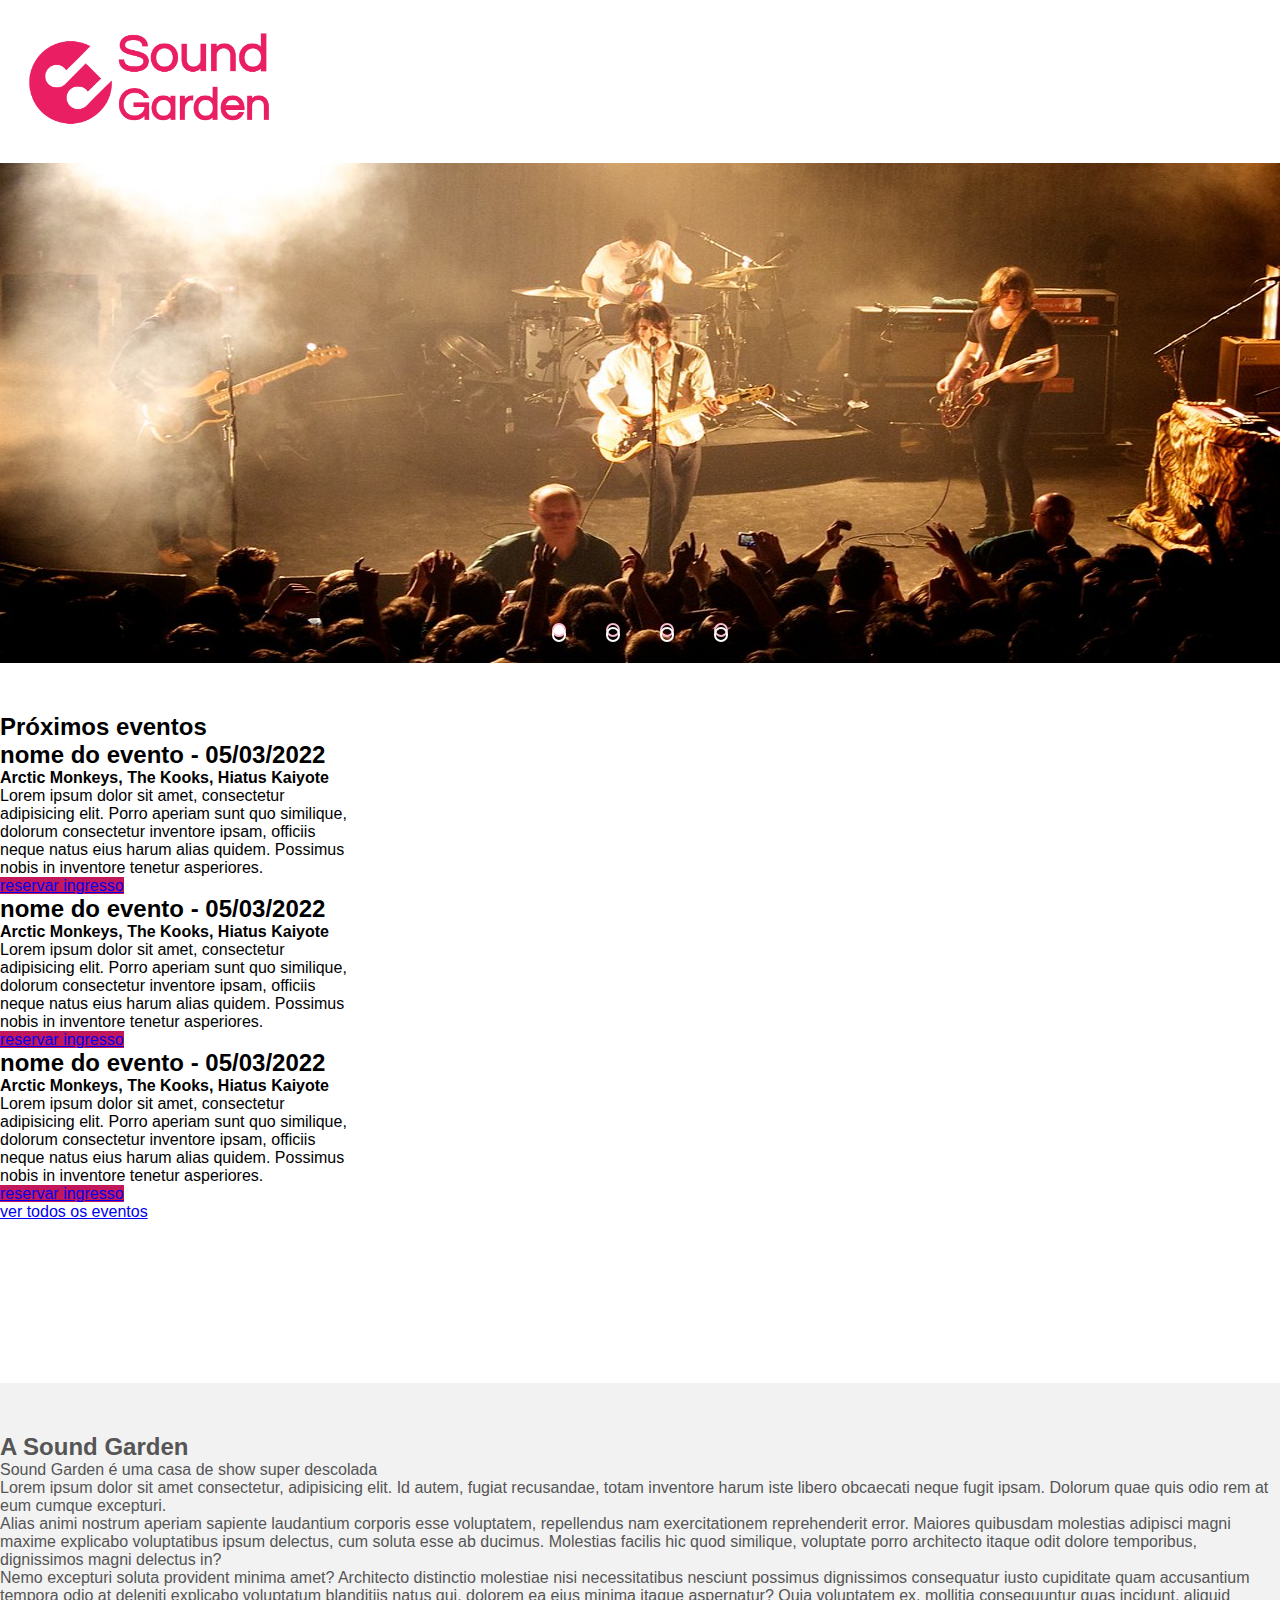
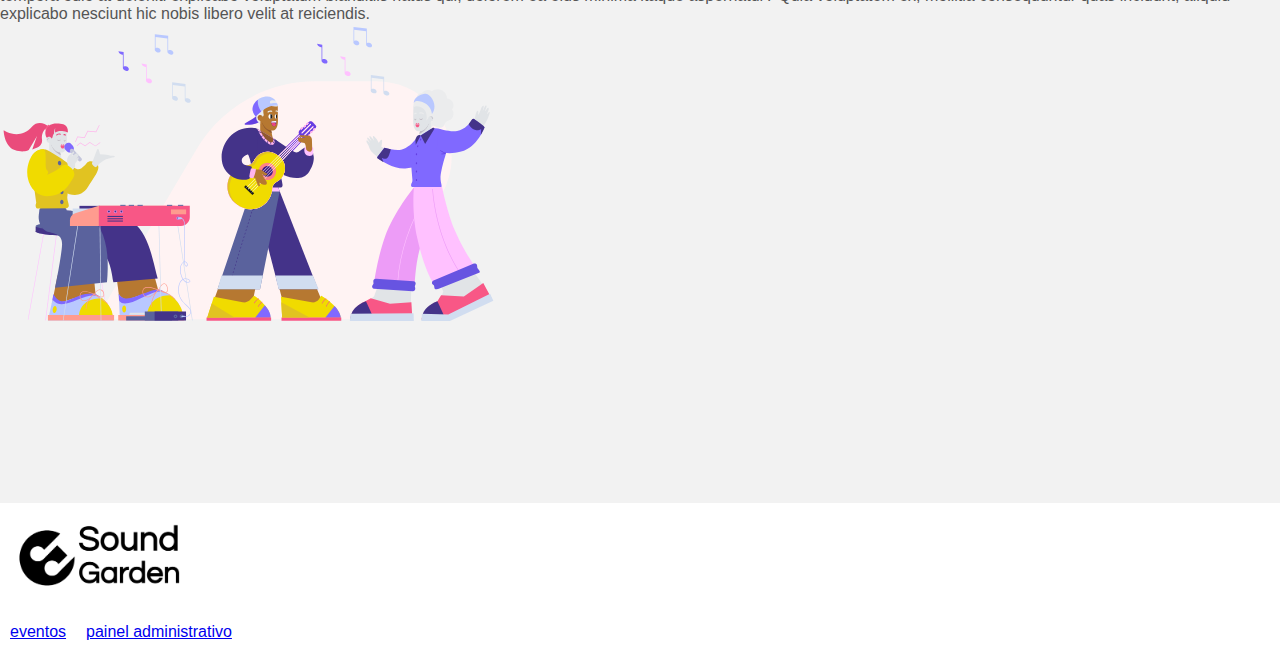
<file: index.html>
<!DOCTYPE html>
<html lang="en">

<head>
    <meta charset="UTF-8">
    <meta http-equiv="X-UA-Compatible" content="IE=edge">
    <meta name="viewport" content="width=device-width, initial-scale=1.0">
    <title>Sound Garden</title>
    <link href="https://cdn.jsdelivr.net/npm/bootstrap@5.0.2/dist/css/bootstrap.min.css" rel="stylesheet"
        integrity="sha384-EVSTQN3/azprG1Anm3QDgpJLIm9Nao0Yz1ztcQTwFspd3yD65VohhpuuCOmLASjC" crossorigin="anonymous">
    <link rel="stylesheet" href="css/style.css">
    <link rel="stylesheet" href="./carrossel/carrosel.css">
    <link rel="stylesheet" href="./modal/styles.css">
</head>

<body>
    <header class=" d-flex justify-content-center align-items-center">
        <img src="img/Sound-logo (1).png" width="300" alt="">
    </header>
    <main>

       <!--  carrossel -->

        <div class="slider">
            <div class="slides">
                <!-- Radio buttons -->
                <input type="radio" name="radio-btn" id="radio1">
                <input type="radio" name="radio-btn" id="radio2">
                <input type="radio" name="radio-btn" id="radio3">
                <input type="radio" name="radio-btn" id="radio4">

                <!-- Slide Images -->
                <div class="slide first">
                    <img src="./img/teste4.png" alt="">
                </div>

                <div class="slide">
                    <img src="./img/teste3.png" alt="">
                </div>

                <div class="slide">
                    <img src="./img/teste.png" alt="">
                </div>

                <div class="slide">
                    <img src="./img/teste2.png" alt="">
                </div>

                <!-- Naigation auto -->
                <div class="navigation">
                    <div class="auto-btn1"></div>
                    <div class="auto-btn2"></div>
                    <div class="auto-btn3"></div>
                    <div class="auto-btn4"></div>
                </div>

            </div>

            <div class="manual-navigation">
                <label for="radio1" class="manual-btn"></label>
                <label for="radio2" class="manual-btn"></label>
                <label for="radio3" class="manual-btn"></label>
                <label for="radio4" class="manual-btn"><label>
            </div>
        </div>

        <!--Fim do carrossel -->

        <section class="full">
            <div class="container text-center">
                <h2>Próximos eventos</h2>
            </div>
            <div class="container d-flex justify-content-center align-items-center">
                <article class="evento card p-5 m-3">

                    <h2>nome do evento - 05/03/2022</h2>
                    <h4>Arctic Monkeys, The Kooks, Hiatus Kaiyote</h4>
                    <p>Lorem ipsum dolor sit amet, consectetur adipisicing elit. Porro aperiam sunt quo similique,
                        dolorum consectetur inventore ipsam, officiis neque natus eius harum alias quidem. Possimus
                        nobis in inventore tenetur asperiores.</p>
                    <a href="#" id="open-modal" class="btn btn-primary">reservar ingresso</a>

                </article>
                <article class="evento card p-5 m-3">

                    <h2>nome do evento - 05/03/2022</h2>
                    <h4>Arctic Monkeys, The Kooks, Hiatus Kaiyote</h4>
                    <p>Lorem ipsum dolor sit amet, consectetur adipisicing elit. Porro aperiam sunt quo similique,
                        dolorum consectetur inventore ipsam, officiis neque natus eius harum alias quidem. Possimus
                        nobis in inventore tenetur asperiores.</p>
                    <a href="#" id="open-modal" class="btn btn-primary">reservar ingresso</a>

                </article>
                <article class="evento card p-5 m-3">

                    <h2>nome do evento - 05/03/2022</h2>
                    <h4>Arctic Monkeys, The Kooks, Hiatus Kaiyote</h4>
                    <p>Lorem ipsum dolor sit amet, consectetur adipisicing elit. Porro aperiam sunt quo similique,
                        dolorum consectetur inventore ipsam, officiis neque natus eius harum alias quidem. Possimus
                        nobis in inventore tenetur asperiores.</p>
                    <a href="#" id="open-modal" class="btn btn-primary">reservar ingresso</a>

                </article>
            </div>

            <div class="container text-center">
                <a href="eventos.html" class="btn btn-secondary">ver todos os eventos</a>
            </div>

        </section>

        <section class="full d-flex justify-content-center align-items-center"
            style="background-color: #f2f2f2; color: #555">
            <div class="container">

                <div class="row d-flex justify-content-center align-items-center">
                    <div class="col">
                        <h2>A Sound Garden</h2>

                        <p>Sound Garden é uma casa de show super descolada</p>

                        <p>Lorem ipsum dolor sit amet consectetur, adipisicing elit. Id autem, fugiat recusandae, totam
                            inventore harum iste libero obcaecati neque fugit ipsam. Dolorum quae quis odio rem at eum
                            cumque excepturi.</p>
                        <p>Alias animi nostrum aperiam sapiente laudantium
                            corporis esse voluptatem, repellendus nam exercitationem reprehenderit error. Maiores
                            quibusdam molestias adipisci magni maxime explicabo voluptatibus ipsum delectus, cum soluta
                            esse ab ducimus. Molestias facilis hic quod similique, voluptate porro architecto itaque
                            odit dolore temporibus, dignissimos magni delectus in?</p>
                        <p>Nemo excepturi soluta provident minima amet? Architecto
                            distinctio molestiae nisi necessitatibus nesciunt possimus dignissimos consequatur iusto
                            cupiditate quam accusantium tempora odio at deleniti explicabo voluptatum blanditiis natus
                            qui, dolorem ea eius minima itaque aspernatur? Quia voluptatem ex, mollitia consequuntur
                            quas incidunt, aliquid explicabo nesciunt hic nobis libero velit at reiciendis.</p>
                    </div>
                    <div class="col">
                        <img src="./img/music.svg" width="500px">
                    </div>
                </div>
            </div>

        </section>

    </main>

    <footer>
        <div class="container d-flex justify-content-center align-items-center">
            <a href="#">
                <img src="./img/Sound-logo-black (1).png" width="200px" alt="">
            </a>
            <nav>
                <ul>
                    <li>
                        <a href="eventos.html">eventos</a>
                    </li>
                    <li>
                        <a href="admin.html">painel administrativo</a>
                    </li>
                </ul>
            </nav>
        </div>
    </footer>

   <!--  Modal -->
    <div id="fade" class="hide"></div>

    <div id="modal" class="hide">
        <div class="modal-header">
            <h2>Faça sua reserva aqui</h2>
            <button id="close-modal">Fechar</button>
        </div>

        <div class="modal-body">
            <div class="form-group">
                <input type="text" class="input" placeholder="Nome completo">
            </div>

            <div class="form-group">
                <input type="text" class="input" placeholder="E-mail">
            </div>
        </div>

        <div class="modal-footer">
            <button id="enviar">Enviar</button>
        </div>
    </div>
    
</body>

<script src="./carrossel/carrossel.js"></script>
<script src="./modal/scripts.js"></script>

</html>
</file>
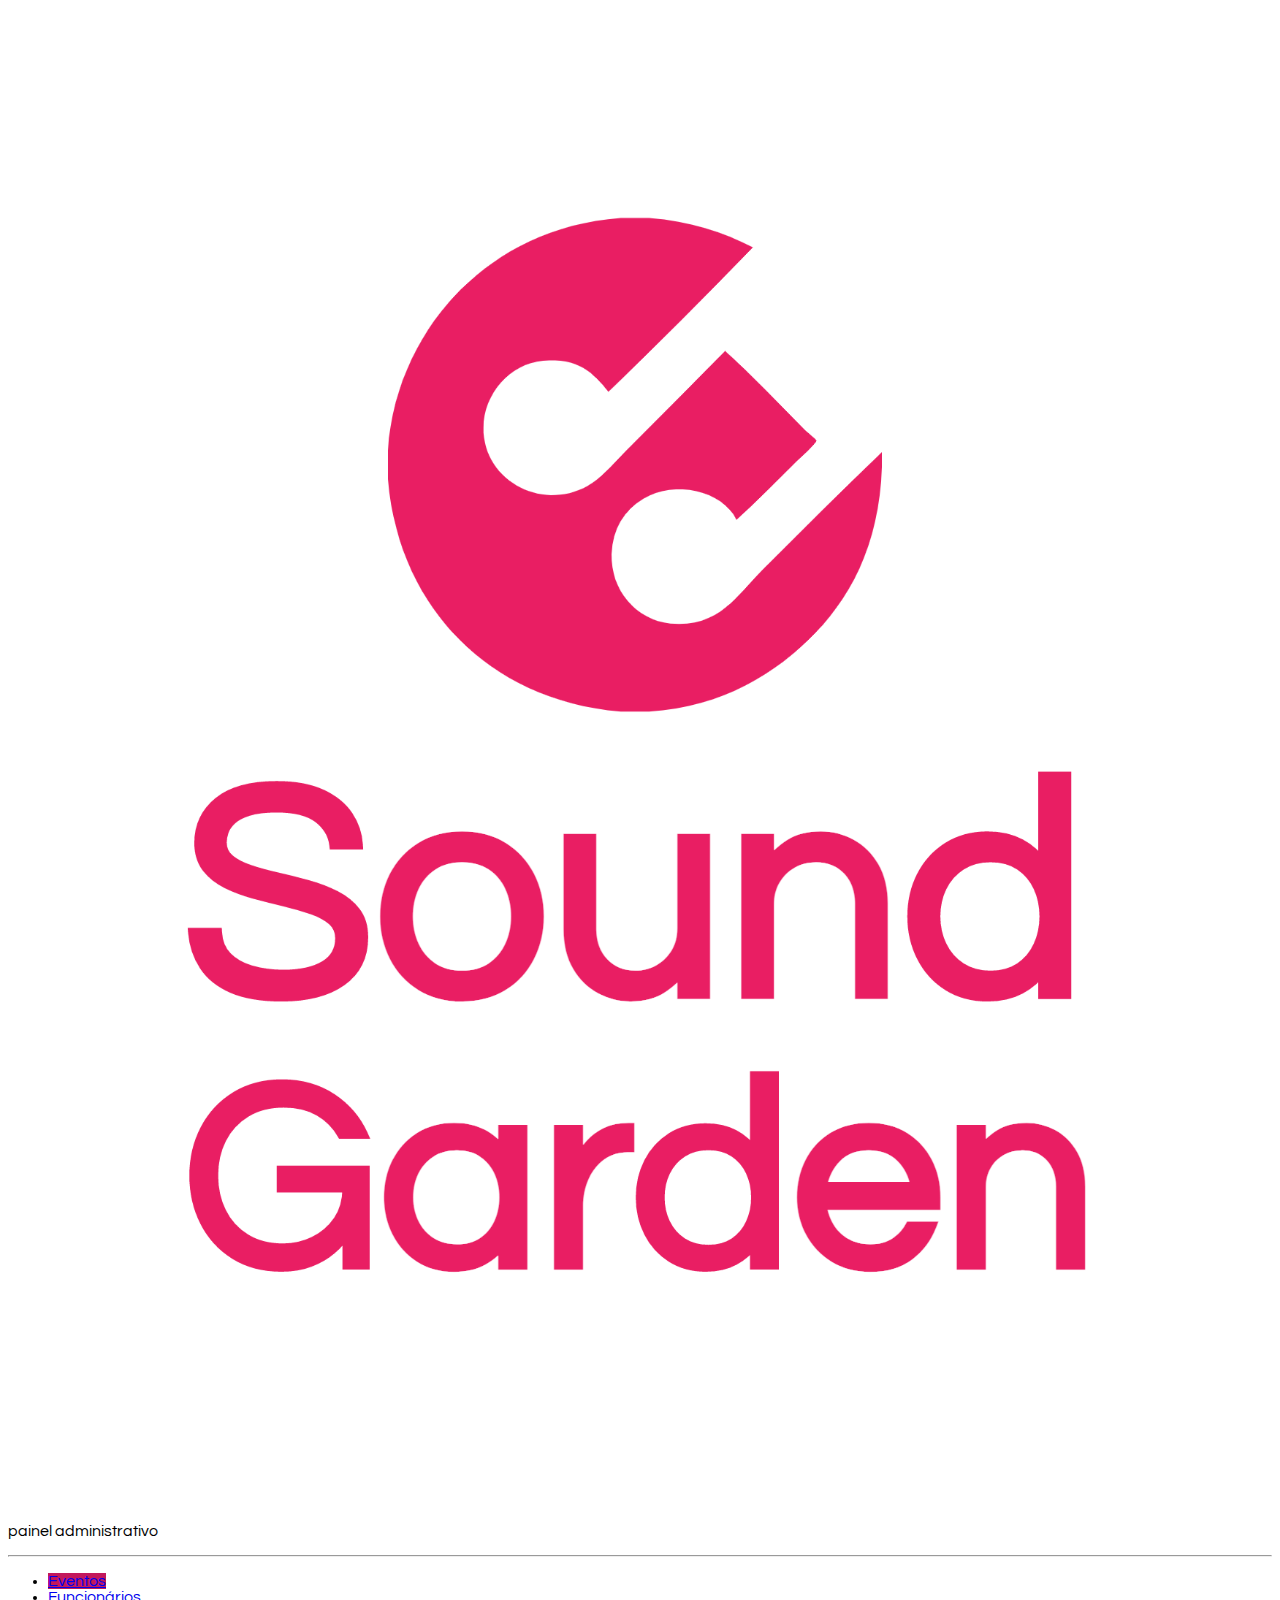
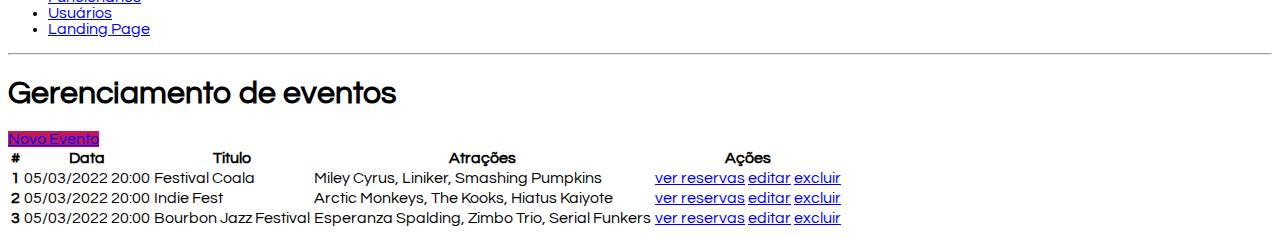
<file: admin.html>
<!DOCTYPE html>
<html lang="en">

<head>
    <meta charset="UTF-8">
    <meta http-equiv="X-UA-Compatible" content="IE=edge">
    <meta name="viewport" content="width=device-width, initial-scale=1.0">
    <title>Sound Gardens - Painel Administrativo</title>

    <link href="https://cdn.jsdelivr.net/npm/bootstrap@5.0.2/dist/css/bootstrap.min.css" rel="stylesheet"
        integrity="sha384-EVSTQN3/azprG1Anm3QDgpJLIm9Nao0Yz1ztcQTwFspd3yD65VohhpuuCOmLASjC" crossorigin="anonymous">
    <link rel="stylesheet" href="css/style.css">
</head>

<body>
    <div class="container-fluid">
        <div class="row">
            <aside class="d-flex flex-column flex-shrink-0 p-3 bg-light col-2">

                <a href="/" class="d-flex align-items-center mb-3 mb-md-0 me-md-auto link-dark text-decoration-none">
                    <svg class="bi me-2" width="40" height="32">
                        <use xlink:href="#bootstrap"></use>
                    </svg>
                    <span class="fs-4 px-5">
                        <img src="img/Sound-logo.png" alt="Gama Lounge" class="img-responsive">
                    </span>
                </a>
                <p class="text-center">painel administrativo</p>
                <hr>
                <ul class="nav nav-pills flex-column mb-auto">
                    <li class="nav-item">
                        <a href="#" class="nav-link active" aria-current="page">
                            Eventos
                        </a>
                    </li>

                    <li>
                        <a href="#" class="nav-link link-dark">
                            Funcionários
                        </a>
                    </li>
                    <li>
                        <a href="#" class="nav-link link-dark">
                            Usuários
                        </a>
                    </li>
                    <li>
                        <a href="index.html" class="nav-link link-dark">
                            Landing Page
                        </a>
                    </li>
                </ul>
                <hr>

            </aside>
            <main class="col-9  p-5">
                <div class="my-5">
                    <h1>Gerenciamento de eventos</h1>

                    <a href="cadastro-evento.html" class="btn btn-primary">Novo Evento</a>
                </div>
                <div class="bd-example">
                    <table class="table">
                        <thead>
                            <tr>
                                <th scope="col">#</th>
                                <th scope="col">Data</th>
                                <th scope="col">Titulo</th>
                                <th scope="col">Atrações</th>
                                <th scope="col">Ações</th>
                            </tr>
                        </thead>
                        <tbody>
                            <tr>
                                <th scope="row">1</th>
                                <td>05/03/2022 20:00</td>
                                <td>Festival Coala</td>
                                <td>Miley Cyrus, Liniker, Smashing Pumpkins</td>
                                <td>
                                    <a href="reservas.html" class="btn btn-dark">ver reservas</a>
                                    <a href="editar-evento.html" class="btn btn-secondary">editar</a>
                                    <a href="excluir-evento.html" class="btn btn-danger">excluir</a>
                                </td>
                            </tr>
                            <tr>
                                <th scope="row">2</th>
                                <td>05/03/2022 20:00</td>
                                <td>Indie Fest</td>
                                <td>Arctic Monkeys, The Kooks, Hiatus Kaiyote</td>
                                <td>
                                    <a href="reservas.html" class="btn btn-dark">ver reservas</a>
                                    <a href="editar-evento.html" class="btn btn-secondary">editar</a>
                                    <a href="excluir-evento.html" class="btn btn-danger">excluir</a>
                                </td>
                            </tr>
                            <tr>
                                <th scope="row">3</th>
                                <td>05/03/2022 20:00</td>
                                <td>Bourbon Jazz Festival</td>
                                <td>Esperanza Spalding, Zimbo Trio, Serial Funkers</td>
                                <td>
                                    <a href="reservas.html" class="btn btn-dark">ver reservas</a>
                                    <a href="editar-evento.html" class="btn btn-secondary">editar</a>
                                    <a href="excluir-evento.html" class="btn btn-danger">excluir</a>
                                </td>
                            </tr>
                        </tbody>

                    </table>
                </div>
            </main>
        </div>
    </div>
    <script src="./painel-de-controle/get.js"></script>
    <script src="https://cdn.jsdelivr.net/npm/bootstrap@5.0.2/dist/js/bootstrap.bundle.min.js"
        integrity="sha384-MrcW6ZMFYlzcLA8Nl+NtUVF0sA7MsXsP1UyJoMp4YLEuNSfAP+JcXn/tWtIaxVXM" crossorigin="anonymous">
    </script>
</body>

</html>
</file>
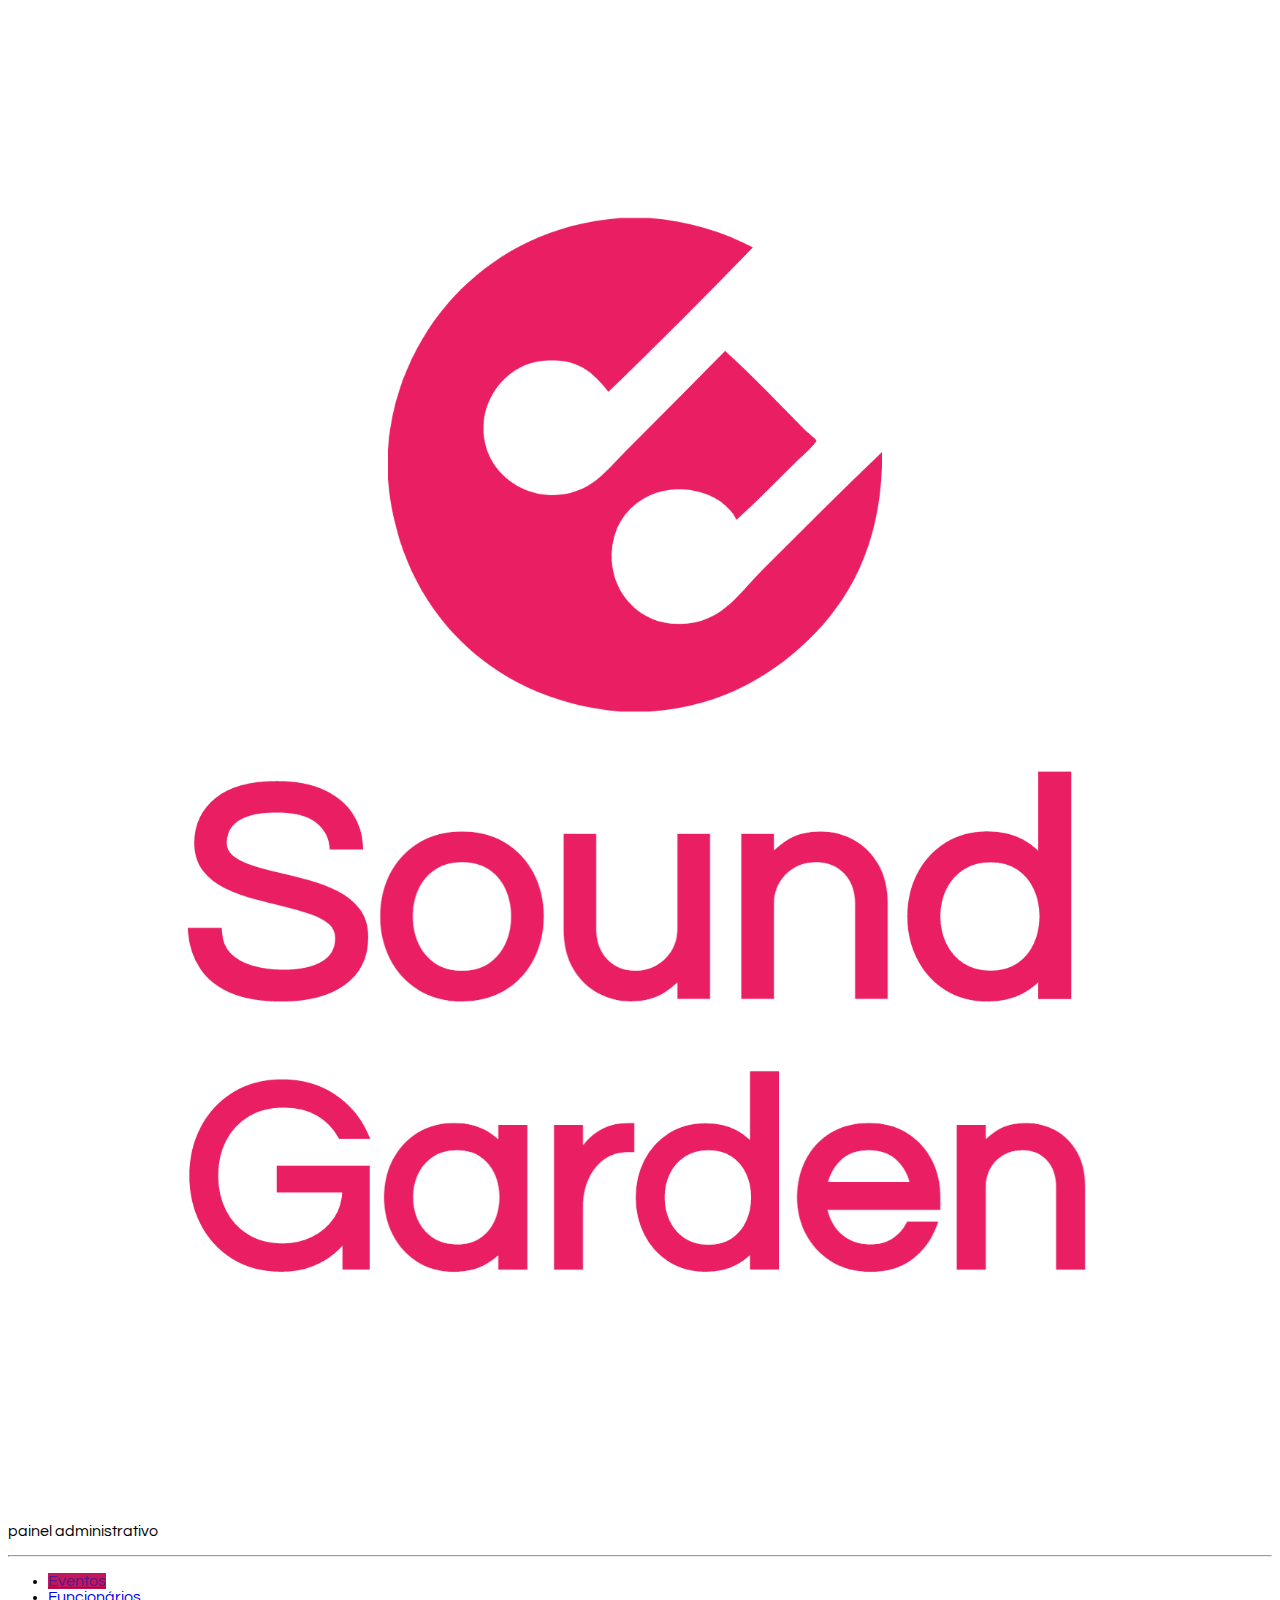
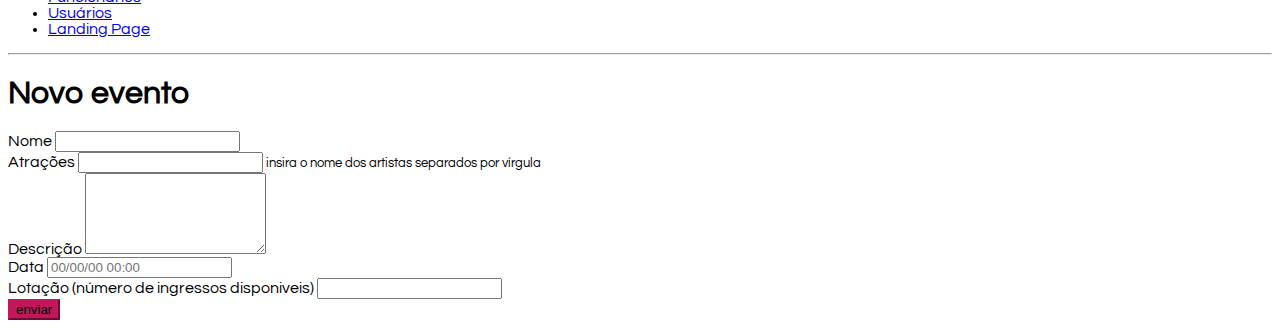
<file: cadastro-evento.html>
<!DOCTYPE html>
<html lang="en">

<head>
    <meta charset="UTF-8">
    <meta http-equiv="X-UA-Compatible" content="IE=edge">
    <meta name="viewport" content="width=device-width, initial-scale=1.0">
    <title>Sound Gardens - Painel Administrativo</title>

    <link href="https://cdn.jsdelivr.net/npm/bootstrap@5.0.2/dist/css/bootstrap.min.css" rel="stylesheet"
        integrity="sha384-EVSTQN3/azprG1Anm3QDgpJLIm9Nao0Yz1ztcQTwFspd3yD65VohhpuuCOmLASjC" crossorigin="anonymous">
    <link rel="stylesheet" href="css/style.css">
</head>

<body>
    <div class="container-fluid">
        <div class="row">
            <aside class="d-flex flex-column flex-shrink-0 p-3 bg-light col-2">

                <a href="/" class="d-flex align-items-center mb-3 mb-md-0 me-md-auto link-dark text-decoration-none">
                    <svg class="bi me-2" width="40" height="32">
                        <use xlink:href="#bootstrap"></use>
                    </svg>
                    <span class="fs-4 px-5">
                        <img src="img/Sound-logo.png" alt="Gama Lounge" class="img-responsive">
                    </span>
                </a>
                <p class="text-center">painel administrativo</p>
                <hr>
                <ul class="nav nav-pills flex-column mb-auto">
                    <li class="nav-item">
                        <a href="" class="nav-link active" aria-current="page">
                            Eventos
                        </a>
                    </li>

                    <li>
                        <a href="#" class="nav-link link-dark">
                            Funcionários
                        </a>
                    </li>
                    <li>
                        <a href="#" class="nav-link link-dark">
                            Usuários
                        </a>
                    </li>
                    <li>
                        <a href="index.html" class="nav-link link-dark">
                            Landing Page
                        </a>
                    </li>
                </ul>
                <hr>

            </aside>
            <main class="col-9  p-5">
                <div class="my-5">
                    <h1>Novo evento</h1>

                </div>
                <div>
                    <!-- - cadastro de evento (nome, atrações, descrição, horário, data, numero de ingressos) -->
                    <form class="col-6">
                        <div class="mb-3">
                            <label for="nome" class="form-label">Nome</label>
                            <input type="text" class="form-control" id="nome" aria-describedby="nome">
                        </div>
                        <div class="mb-3">
                            <label for="atracoes" class="form-label">Atrações</label>
                            <input type="text" class="form-control" id="atracoes" aria-describedby="atracoes">
                            <small>insira o nome dos artistas separados por vírgula</small>
                        </div>
                        <div class="mb-3">
                            <label for="descricao" class="form-label">Descrição</label>
                            <textarea name="descricao" id="descricao" class="form-control" rows="5"></textarea>
                        </div>
                        <div class="mb-3">
                            <label for="data" class="form-label">Data</label>
                            <input type="datetime" name="data" id="data" class="form-control"
                                placeholder="00/00/00 00:00">
                        </div>
                        <div class="mb-3">
                            <label for="lotacao" class="form-label">Lotação (número de ingressos disponiveis)</label>
                            <input type="number" class="form-control" id="lotacao" aria-describedby="lotacao">
                        </div>
                        <button type="submit" class="btn btn-primary" id="enviar">enviar</button>
                    </form>
                </div>
            </main>
        </div>
    </div>
    <script src="./painel-de-controle/post.js"></script>
    <script src="https://cdn.jsdelivr.net/npm/bootstrap@5.0.2/dist/js/bootstrap.bundle.min.js"
        integrity="sha384-MrcW6ZMFYlzcLA8Nl+NtUVF0sA7MsXsP1UyJoMp4YLEuNSfAP+JcXn/tWtIaxVXM" crossorigin="anonymous">
    </script>
</body>

</html>
</file>
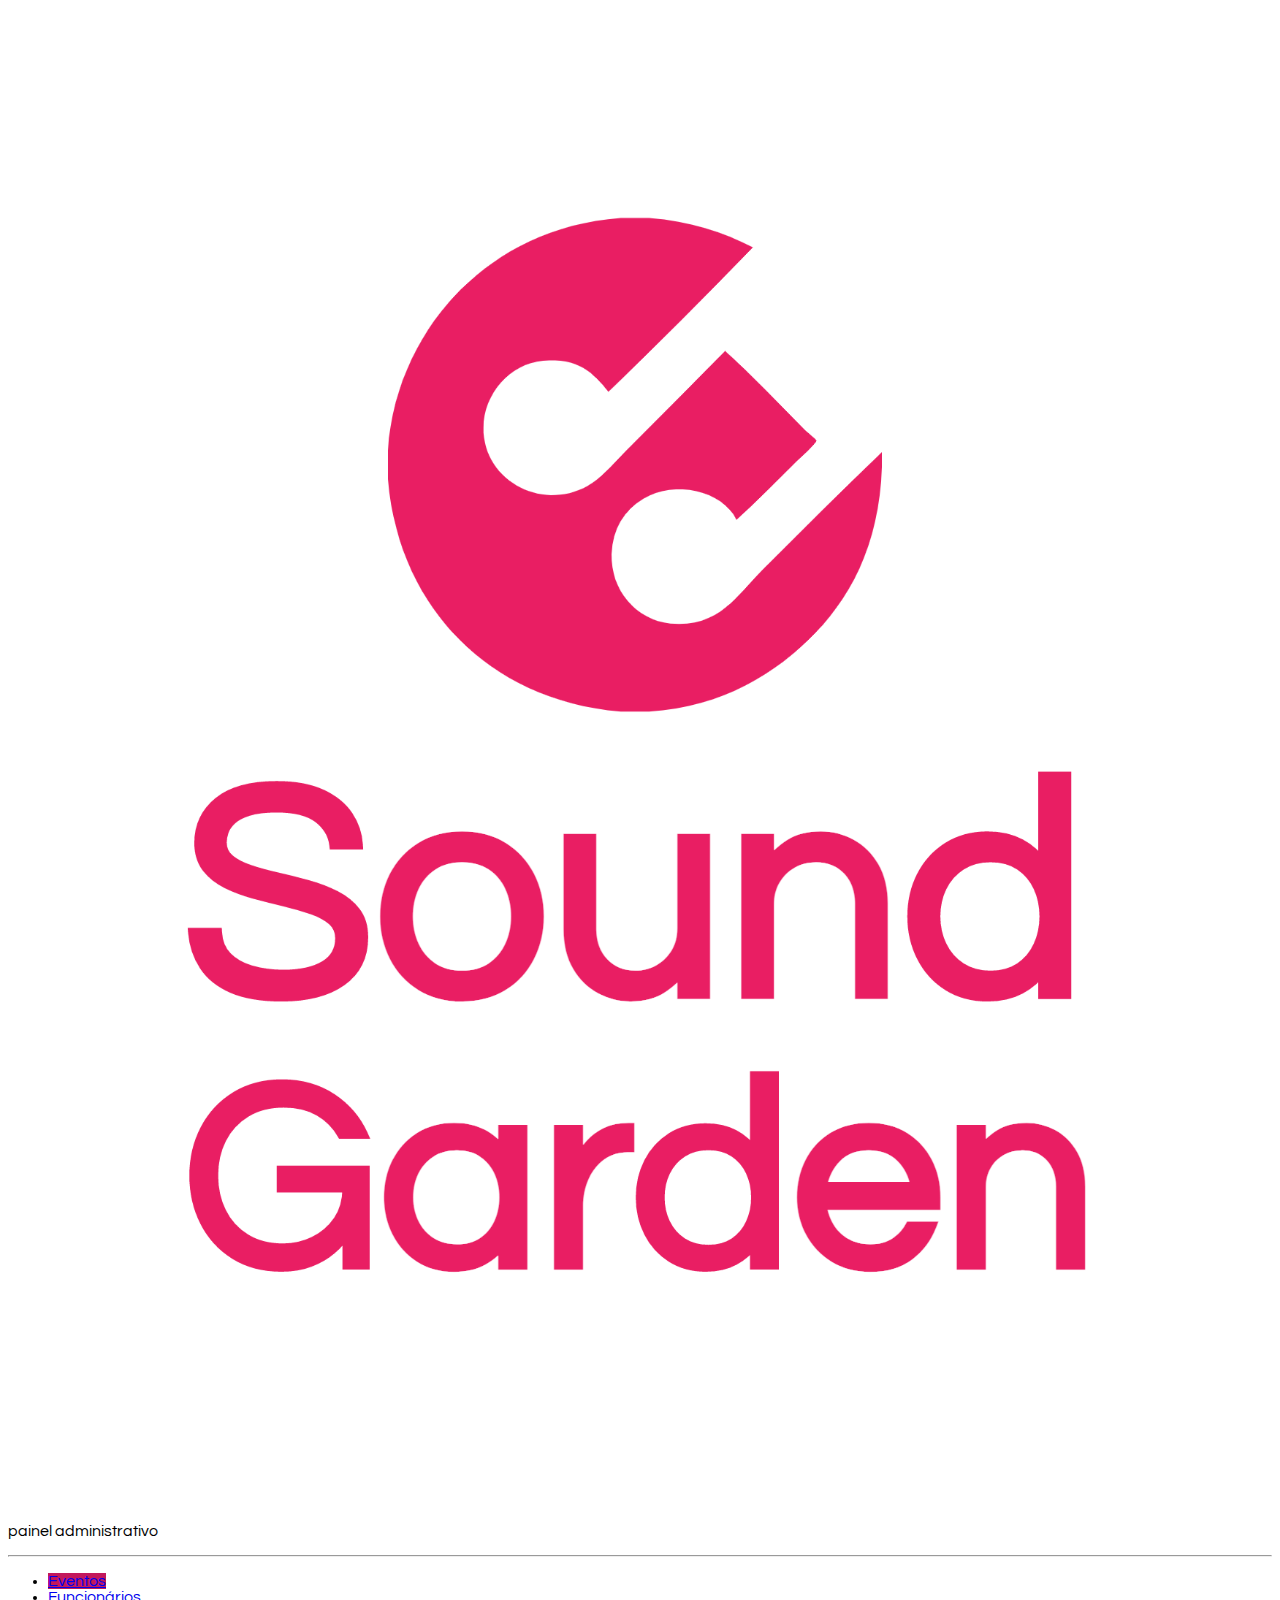
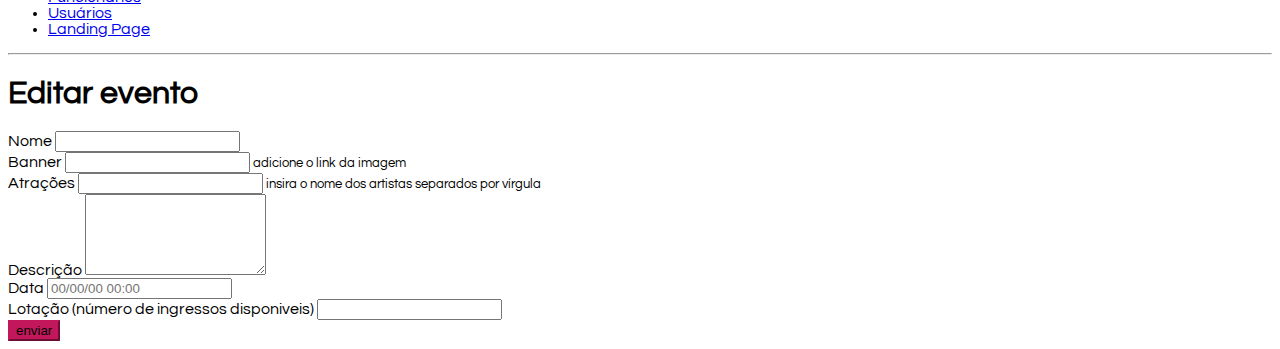
<file: editar-evento.html>
<!DOCTYPE html>
<html lang="en">

<head>
    <meta charset="UTF-8">
    <meta http-equiv="X-UA-Compatible" content="IE=edge">
    <meta name="viewport" content="width=device-width, initial-scale=1.0">
    <title>Sound Gardens - Painel Administrativo</title>

    <link href="https://cdn.jsdelivr.net/npm/bootstrap@5.0.2/dist/css/bootstrap.min.css" rel="stylesheet"
        integrity="sha384-EVSTQN3/azprG1Anm3QDgpJLIm9Nao0Yz1ztcQTwFspd3yD65VohhpuuCOmLASjC" crossorigin="anonymous">
    <link rel="stylesheet" href="css/style.css">
</head>

<body>
    <div class="container-fluid">
        <div class="row">
            <aside class="d-flex flex-column flex-shrink-0 p-3 bg-light col-2">

                <a href="/" class="d-flex align-items-center mb-3 mb-md-0 me-md-auto link-dark text-decoration-none">
                    <svg class="bi me-2" width="40" height="32">
                        <use xlink:href="#bootstrap"></use>
                    </svg>
                    <span class="fs-4 px-5">
                        <img src="img/Sound-logo.png" alt="Gama Lounge" class="img-responsive">
                    </span>
                </a>
                <p class="text-center">painel administrativo</p>
                <hr>
                <ul class="nav nav-pills flex-column mb-auto">
                    <li class="nav-item">
                        <a href="#" class="nav-link active" aria-current="page">
                            Eventos
                        </a>
                    </li>

                    <li>
                        <a href="#" class="nav-link link-dark">
                            Funcionários
                        </a>
                    </li>
                    <li>
                        <a href="#" class="nav-link link-dark">
                            Usuários
                        </a>
                    </li>
                    <li>
                        <a href="index.html" class="nav-link link-dark">
                            Landing Page
                        </a>
                    </li>
                </ul>
                <hr>

            </aside>
            <main class="col-9  p-5">
                <div class="my-5">
                    <h1>Editar evento</h1>
                </div>
                <div>
                    <!-- - cadastro de evento (nome, atrações, descrição, horário, data, numero de ingressos) -->
                    <form class="col-6">
                        <div class="mb-3">
                            <label for="nome" class="form-label">Nome</label>
                            <input type="text" class="form-control" id="nome" aria-describedby="nome">
                        </div>
                        <div class="mb-3">
                            <label for="banner" class="form-label">Banner</label>
                            <input type="text" class="form-control" id="banner" aria-describedby="banner">
                            <small>adicione o link da imagem</small>
                        </div>
                        <div class="mb-3">
                            <label for="atracoes" class="form-label">Atrações</label>
                            <input type="text" class="form-control" id="atracoes" aria-describedby="atracoes">
                            <small>insira o nome dos artistas separados por vírgula</small>
                        </div>
                        <div class="mb-3">
                            <label for="descricao" class="form-label">Descrição</label>
                            <textarea name="descricao" id="descricao" class="form-control" rows="5"></textarea>
                        </div>
                        <div class="mb-3">
                            <label for="data" class="form-label">Data</label>
                            <input type="datetime" name="data" id="data" class="form-control"
                                placeholder="00/00/00 00:00">
                        </div>
                        <div class="mb-3">
                            <label for="lotacao" class="form-label">Lotação (número de ingressos disponiveis)</label>
                            <input type="number" class="form-control" id="lotacao" aria-describedby="lotacao">
                        </div>
                        <button type="submit" class="btn btn-primary" id="enviar">enviar</button>
                    </form>
                </div>
            </main>
        </div>
    </div>
    <script src="./painel-de-controle/put.js"></script>
    <script src="https://cdn.jsdelivr.net/npm/bootstrap@5.0.2/dist/js/bootstrap.bundle.min.js"
        integrity="sha384-MrcW6ZMFYlzcLA8Nl+NtUVF0sA7MsXsP1UyJoMp4YLEuNSfAP+JcXn/tWtIaxVXM" crossorigin="anonymous">
    </script>
</body>

</html>
</file>
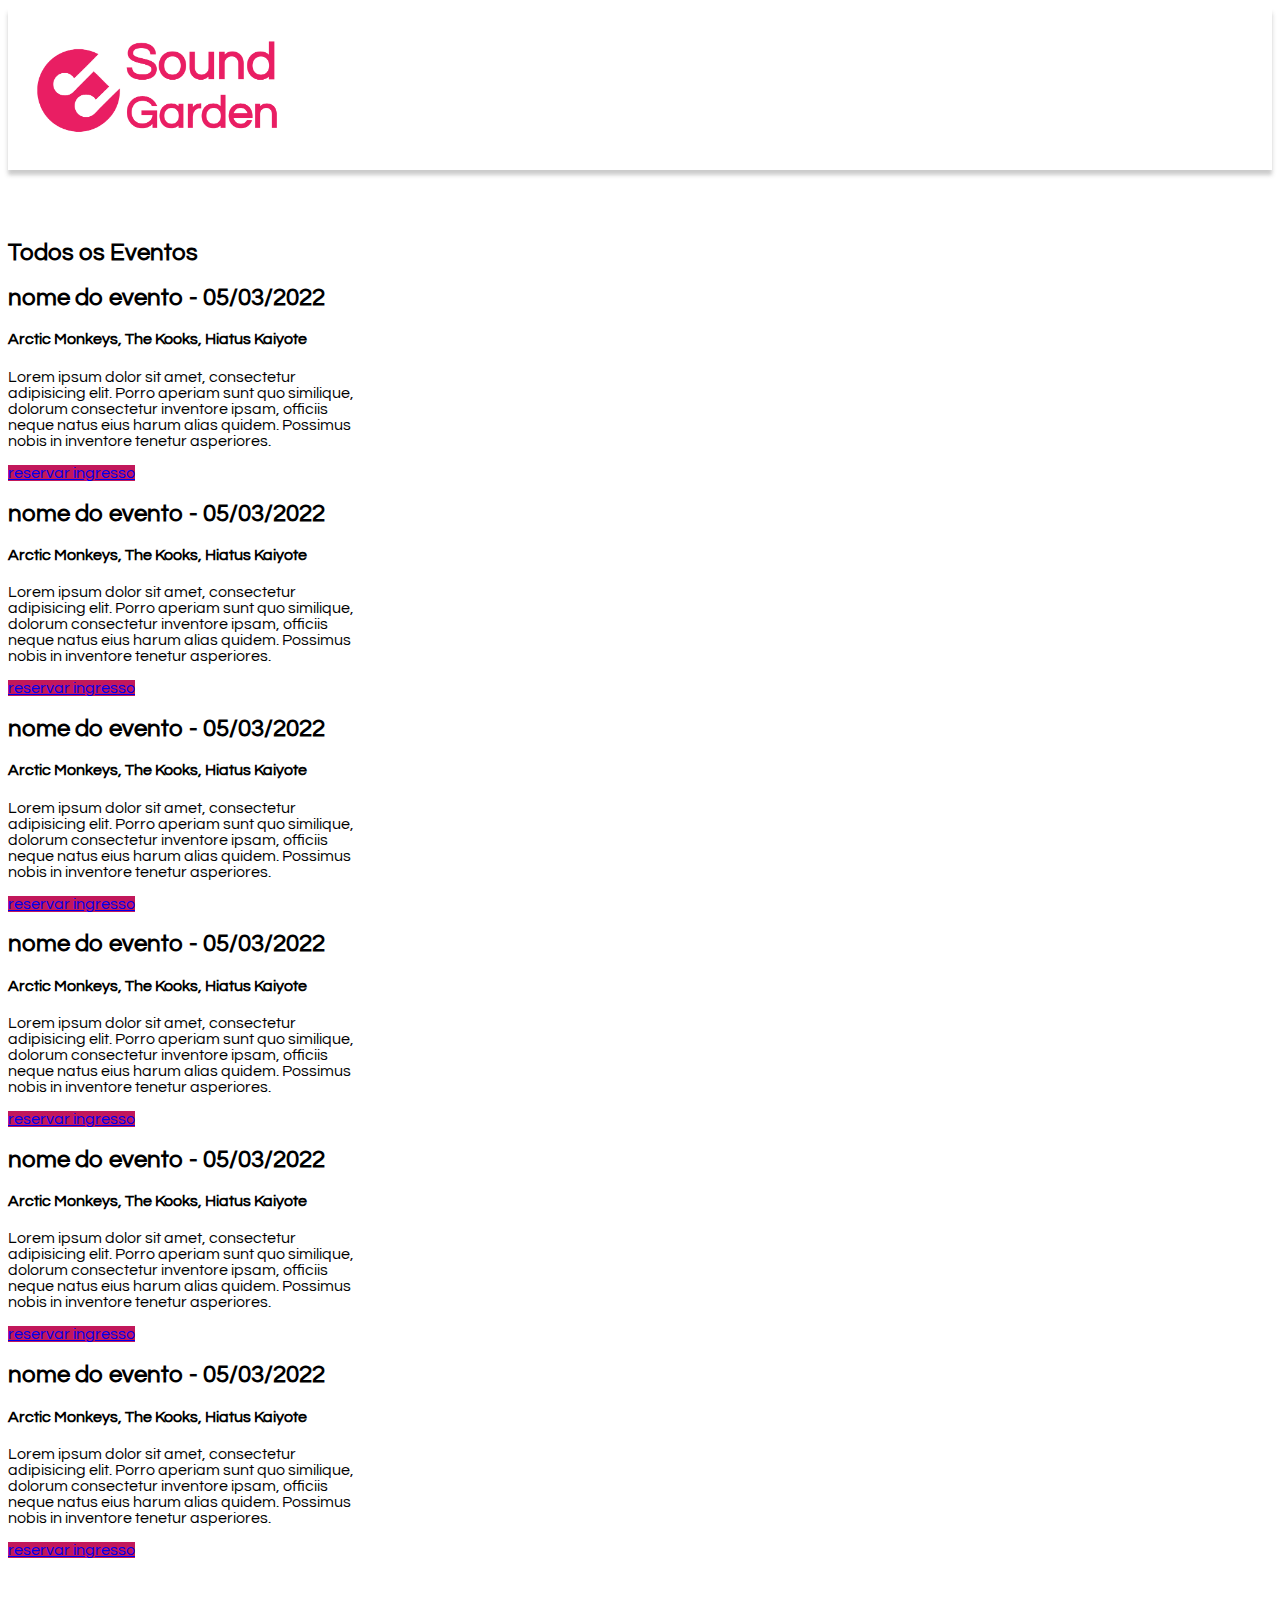
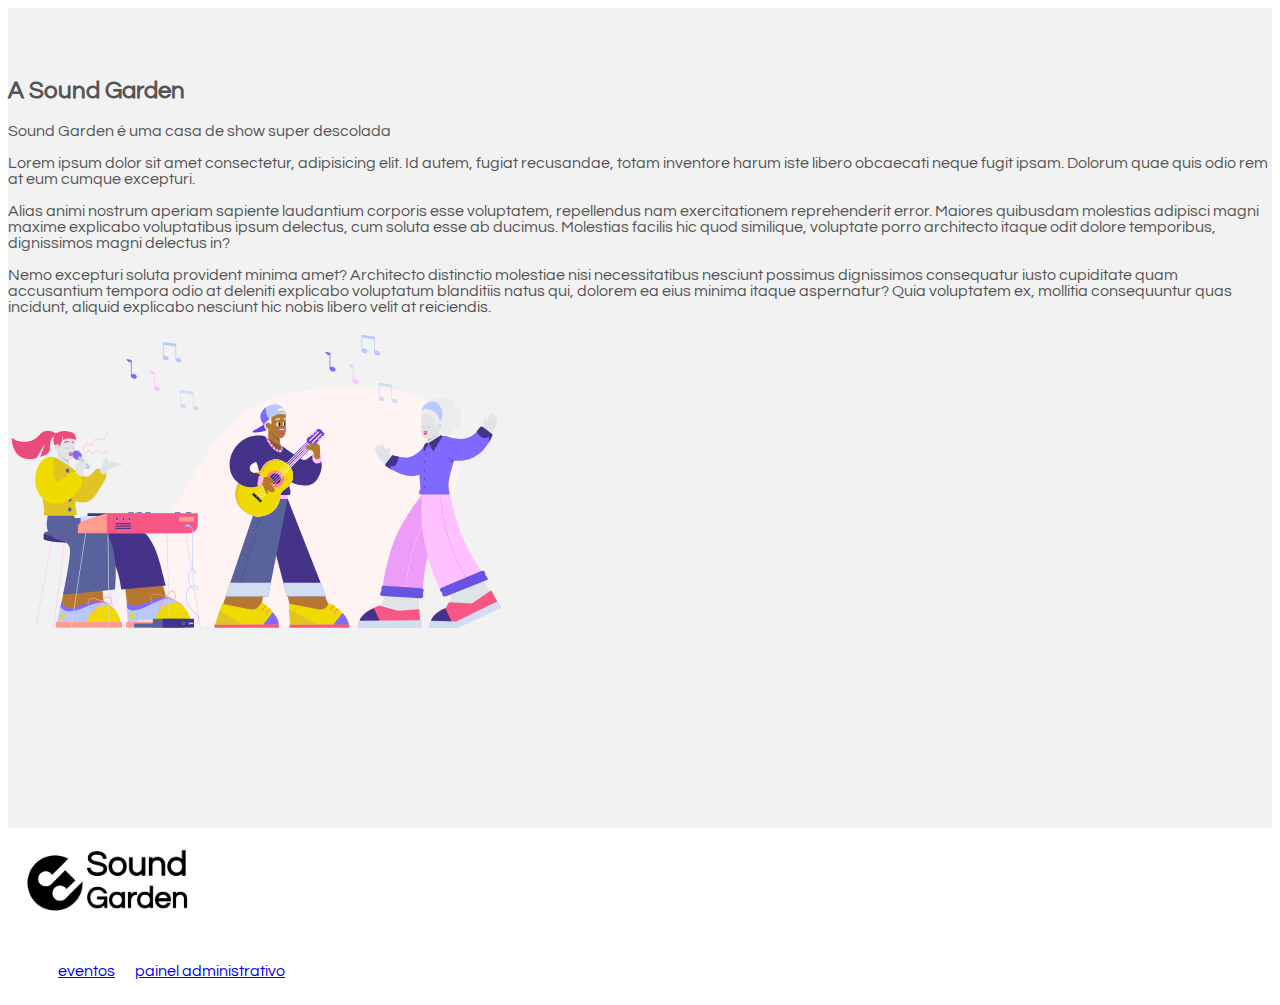
<file: eventos.html>
<!DOCTYPE html>
<html lang="en">

<head>
    <meta charset="UTF-8">
    <meta http-equiv="X-UA-Compatible" content="IE=edge">
    <meta name="viewport" content="width=device-width, initial-scale=1.0">
    <title>Sound Garden - Eventos</title>
    <link href="https://cdn.jsdelivr.net/npm/bootstrap@5.0.2/dist/css/bootstrap.min.css" rel="stylesheet"
        integrity="sha384-EVSTQN3/azprG1Anm3QDgpJLIm9Nao0Yz1ztcQTwFspd3yD65VohhpuuCOmLASjC" crossorigin="anonymous">
    <link rel="stylesheet" href="css/style.css">
</head>

<body>
    <header class=" d-flex justify-content-center align-items-center">
        <a href="index.html">
            <img src="img/Sound-logo (1).png" width="300" alt="">
        </a>
    </header>
    <main>
        <section class="full">
            <div class="container text-center">
                <h2>Todos os Eventos</h2>
            </div>
            <div class="container d-flex justify-content-center align-items-center flex-wrap">
                <article class="evento card p-5 m-3">
                    <h2>nome do evento - 05/03/2022</h2>
                    <h4>Arctic Monkeys, The Kooks, Hiatus Kaiyote</h4>
                    <p>Lorem ipsum dolor sit amet, consectetur adipisicing elit. Porro aperiam sunt quo similique,
                        dolorum consectetur inventore ipsam, officiis neque natus eius harum alias quidem. Possimus
                        nobis in inventore tenetur asperiores.</p>
                    <a href="#" class="btn btn-primary">reservar ingresso</a>
                </article>
                <article class="evento card p-5 m-3">
                    <h2>nome do evento - 05/03/2022</h2>
                    <h4>Arctic Monkeys, The Kooks, Hiatus Kaiyote</h4>
                    <p>Lorem ipsum dolor sit amet, consectetur adipisicing elit. Porro aperiam sunt quo similique,
                        dolorum consectetur inventore ipsam, officiis neque natus eius harum alias quidem. Possimus
                        nobis in inventore tenetur asperiores.</p>
                    <a href="#" class="btn btn-primary">reservar ingresso</a>
                </article>
                <article class="evento card p-5 m-3">
                    <h2>nome do evento - 05/03/2022</h2>
                    <h4>Arctic Monkeys, The Kooks, Hiatus Kaiyote</h4>
                    <p>Lorem ipsum dolor sit amet, consectetur adipisicing elit. Porro aperiam sunt quo similique,
                        dolorum consectetur inventore ipsam, officiis neque natus eius harum alias quidem. Possimus
                        nobis in inventore tenetur asperiores.</p>
                    <a href="#" class="btn btn-primary">reservar ingresso</a>
                </article>
                <article class="evento card p-5 m-3">
                    <h2>nome do evento - 05/03/2022</h2>
                    <h4>Arctic Monkeys, The Kooks, Hiatus Kaiyote</h4>
                    <p>Lorem ipsum dolor sit amet, consectetur adipisicing elit. Porro aperiam sunt quo similique,
                        dolorum consectetur inventore ipsam, officiis neque natus eius harum alias quidem. Possimus
                        nobis in inventore tenetur asperiores.</p>
                    <a href="#" class="btn btn-primary">reservar ingresso</a>
                </article>
                <article class="evento card p-5 m-3">
                    <h2>nome do evento - 05/03/2022</h2>
                    <h4>Arctic Monkeys, The Kooks, Hiatus Kaiyote</h4>
                    <p>Lorem ipsum dolor sit amet, consectetur adipisicing elit. Porro aperiam sunt quo similique,
                        dolorum consectetur inventore ipsam, officiis neque natus eius harum alias quidem. Possimus
                        nobis in inventore tenetur asperiores.</p>
                    <a href="#" class="btn btn-primary">reservar ingresso</a>
                </article>
                <article class="evento card p-5 m-3">
                    <h2>nome do evento - 05/03/2022</h2>
                    <h4>Arctic Monkeys, The Kooks, Hiatus Kaiyote</h4>
                    <p>Lorem ipsum dolor sit amet, consectetur adipisicing elit. Porro aperiam sunt quo similique,
                        dolorum consectetur inventore ipsam, officiis neque natus eius harum alias quidem. Possimus
                        nobis in inventore tenetur asperiores.</p>
                    <a href="#" class="btn btn-primary">reservar ingresso</a>
                </article>
            </div>
        </section>
        <section class="full d-flex justify-content-center align-items-center"
            style="background-color: #f2f2f2; color: #555">
            <div class="container">
                <div class="row d-flex justify-content-center align-items-center">
                    <div class="col">
                        <h2>A Sound Garden</h2>

                        <p>Sound Garden é uma casa de show super descolada</p>

                        <p>Lorem ipsum dolor sit amet consectetur, adipisicing elit. Id autem, fugiat recusandae, totam
                            inventore harum iste libero obcaecati neque fugit ipsam. Dolorum quae quis odio rem at eum
                            cumque excepturi.</p>
                        <p>Alias animi nostrum aperiam sapiente laudantium
                            corporis esse voluptatem, repellendus nam exercitationem reprehenderit error. Maiores
                            quibusdam molestias adipisci magni maxime explicabo voluptatibus ipsum delectus, cum soluta
                            esse ab ducimus. Molestias facilis hic quod similique, voluptate porro architecto itaque
                            odit dolore temporibus, dignissimos magni delectus in?</p>
                        <p>Nemo excepturi soluta provident minima amet? Architecto
                            distinctio molestiae nisi necessitatibus nesciunt possimus dignissimos consequatur iusto
                            cupiditate quam accusantium tempora odio at deleniti explicabo voluptatum blanditiis natus
                            qui, dolorem ea eius minima itaque aspernatur? Quia voluptatem ex, mollitia consequuntur
                            quas incidunt, aliquid explicabo nesciunt hic nobis libero velit at reiciendis.</p>
                    </div>
                    <div class="col">
                        <img src="img/music.svg" width="500px">
                    </div>
                </div>
            </div>
        </section>

    </main>
    <footer>
        <div class="container d-flex justify-content-center align-items-center">
            <a href="#">
                <img src="img/Sound-logo-black (1).png" width="200px" alt="">
            </a>
            <nav>
                <ul>
                    <li>
                        <a href="eventos.html">eventos</a>
                    </li>
                    <li>
                        <a href="admin.html">painel administrativo</a>
                    </li>
                </ul>
            </nav>
        </div>
    </footer>
</body>

</html>
</file>
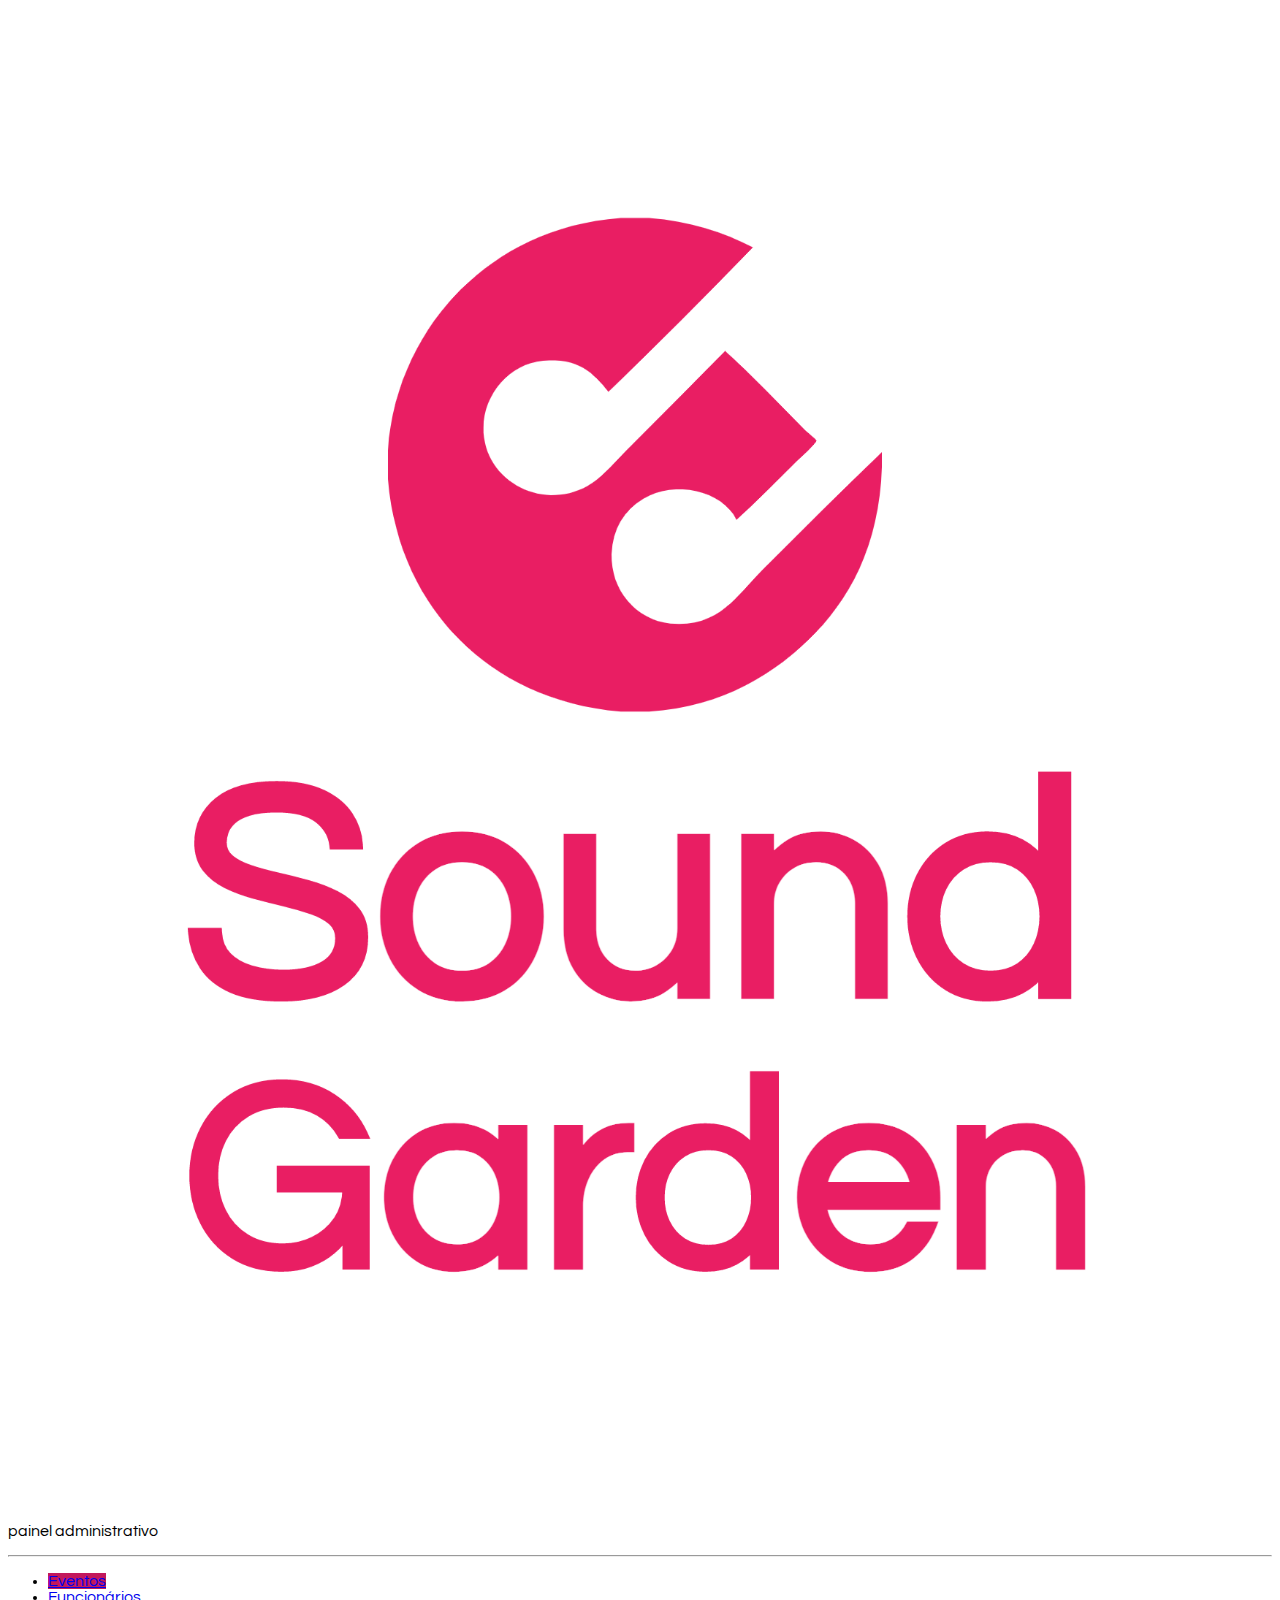
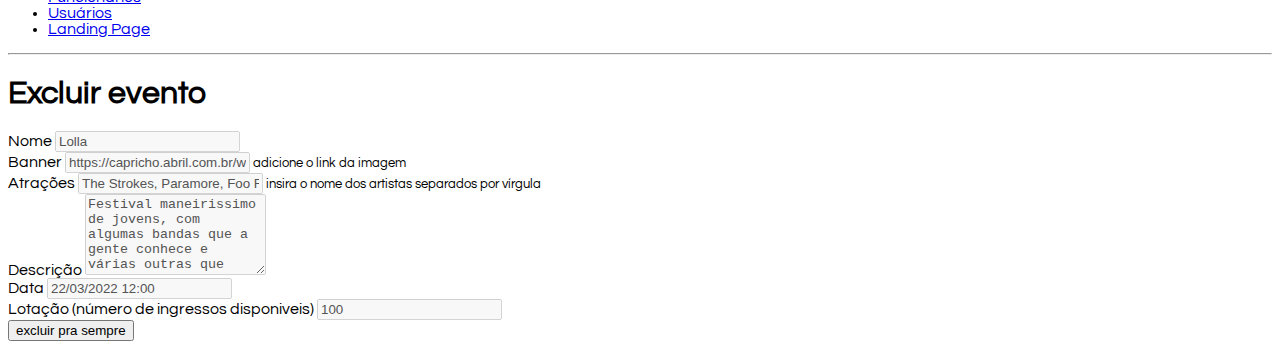
<file: excluir-evento.html>
<!DOCTYPE html>
<html lang="en">

<head>
    <meta charset="UTF-8">
    <meta http-equiv="X-UA-Compatible" content="IE=edge">
    <meta name="viewport" content="width=device-width, initial-scale=1.0">
    <title>Sound Gardens - Painel Administrativo</title>

    <link href="https://cdn.jsdelivr.net/npm/bootstrap@5.0.2/dist/css/bootstrap.min.css" rel="stylesheet"
        integrity="sha384-EVSTQN3/azprG1Anm3QDgpJLIm9Nao0Yz1ztcQTwFspd3yD65VohhpuuCOmLASjC" crossorigin="anonymous">
    <link rel="stylesheet" href="css/style.css">
</head>

<body>
    <div class="container-fluid">
        <div class="row">
            <aside class="d-flex flex-column flex-shrink-0 p-3 bg-light col-2">

                <a href="/" class="d-flex align-items-center mb-3 mb-md-0 me-md-auto link-dark text-decoration-none">
                    <svg class="bi me-2" width="40" height="32">
                        <use xlink:href="#bootstrap"></use>
                    </svg>
                    <span class="fs-4 px-5">
                        <img src="img/Sound-logo.png" alt="Gama Lounge" class="img-responsive">
                    </span>
                </a>
                <p class="text-center">painel administrativo</p>
                <hr>
                <ul class="nav nav-pills flex-column mb-auto">
                    <li class="nav-item">
                        <a href="#" class="nav-link active" aria-current="page">
                            Eventos
                        </a>
                    </li>

                    <li>
                        <a href="#" class="nav-link link-dark">
                            Funcionários
                        </a>
                    </li>
                    <li>
                        <a href="#" class="nav-link link-dark">
                            Usuários
                        </a>
                    </li>
                    <li>
                        <a href="index.html" class="nav-link link-dark">
                            Landing Page
                        </a>
                    </li>
                </ul>
                <hr>

            </aside>
            <main class="col-9  p-5">
                <div class="my-5">
                    <h1>Excluir evento</h1>
                </div>
                <div>
                    <!-- - cadastro de evento (nome, atrações, descrição, horário, data, numero de ingressos) -->
                    <form class="col-6">
                        <div class="mb-3">
                            <label for="nome" class="form-label">Nome</label>
                            <input type="text" class="form-control" id="nome" aria-describedby="nome" value="Lolla"
                                disabled>
                        </div>
                        <div class="mb-3">
                            <label for="banner" class="form-label">Banner</label>
                            <input type="text" class="form-control" id="banner" aria-describedby="banner"
                                value="https://capricho.abril.com.br/wp-content/uploads/2021/11/lolla.jpg" disabled>
                            <small>adicione o link da imagem</small>
                        </div>
                        <div class="mb-3">
                            <label for="atracoes" class="form-label">Atrações</label>
                            <input type="text" class="form-control" id="atracoes" aria-describedby="atracoes"
                                value="The Strokes, Paramore, Foo Fighters, Hiatus Kaiyote, Lianne La Havas " disabled>
                            <small>insira o nome dos artistas separados por vírgula</small>
                        </div>
                        <div class="mb-3">
                            <label for="descricao" class="form-label">Descrição</label>
                            <textarea name="descricao" id="descricao" class="form-control" rows="5" disabled>Festival maneirissimo de jovens, com algumas bandas que a gente conhece e várias outras que nunca ouvimos falar! Cervejas com valores abusivos, muito sol e entorpecentes. uhuuuuuu
                            </textarea>
                        </div>
                        <div class="mb-3">
                            <label for="data" class="form-label">Data</label>
                            <input type="datetime" name="data" id="data" class="form-control"
                                placeholder="00/00/00 00:00" value="22/03/2022 12:00" disabled>
                        </div>
                        <div class="mb-3">
                            <label for="lotacao" class="form-label">Lotação (número de ingressos disponiveis)</label>
                            <input type="number" class="form-control" id="lotacao" aria-describedby="lotacao"
                                value="100" disabled>
                        </div>
                        <button type="submit" class="btn btn-danger" id="enxluir">excluir pra sempre</button>
                    </form>
                </div>
            </main>
        </div>
    </div>
    <script src="./painel-de-controle/delete.js"></script>
    <script src="https://cdn.jsdelivr.net/npm/bootstrap@5.0.2/dist/js/bootstrap.bundle.min.js"
        integrity="sha384-MrcW6ZMFYlzcLA8Nl+NtUVF0sA7MsXsP1UyJoMp4YLEuNSfAP+JcXn/tWtIaxVXM" crossorigin="anonymous">
    </script>
</body>

</html>
</file>
<file: css/style.css>
@import url('https://fonts.googleapis.com/css2?family=Questrial&display=swap');
body{
    font-family: 'Questrial', sans-serif;
}

.img-responsive {
    max-width: 100%;
}

header {
    position: relative;
    box-shadow: 0px 5px 4px 0px rgb(63 63 63 / 27%);
    width: 100%;
    background-color: #fff;
}
aside {
    min-height: 100vh;
}

.nav-pills .nav-link.active, .nav-pills .show>.nav-link {
    background-color: #C2185B;
}

.btn-primary{
    background-color: #C2185B;
    border-color: #C2185B;
}

main.login {
    width: 400px;
}

section.full{
    width: 100%;
    min-height: 80vh;
    padding: 50px 0;
}

article.evento {
    width: 350px;
}

footer nav ul{
    list-style: none;
    display: flex;
}

footer nav ul li  {
    padding: 10px;
}
</file>
<file: carrossel/carrosel.css>
.slider{
    margin: 0 auto;
    width: 100%;
    height: 500px;
    overflow: hidden;
}

.slides{
    width: 400%;
    display: flex;
}

.slides input{
    display: none;
}

.slide img{
    width: 100%;
    height: 500px;
    position: relative;
    transition: 1.5s;
}

.manual-navigation{
    position: absolute;
    width: 100%;
    margin-top: -40px;
    display: flex;
    justify-content: center; 
}

.manual-btn{
    border: 2px solid #fff;
    padding: 5px;
    border-radius: 10px;
    cursor: pointer;
    transition: 0.5s;
    height: 15px;
}

.manual-btn:not(:last-child){
    margin-right: 40px;

}

.manual-btn:hover{
    background-color: #fff;
}

#radio1:checked ~ .first{
    margin-left: 0;
}

 #radio2:checked ~ .first{
    margin-left: -28%;
}

#radio3:checked ~ .first{
    margin-left: -55%;
}

#radio4:checked ~ .first{
    margin-left: -80%;
}

.navigation div{
    border: 2px solid #F8BBD0;
    padding: 5px;
    border-radius: 10px;
    cursor: pointer;
    transition: 0.5s;
}

.navigation{
    position: absolute;
    width: 100%;
    margin-top: 460px;
    display: flex;
    justify-content: center;
}

.navigation div:not(:last-child){
    margin-right: 40px;
}

.navigation div:not(:last-child){
    margin-right: 40px;
}

#radio1:checked ~ .navigation .auto-btn1{
    background-color: #fff;
}

#radio2:checked ~ .navigation .auto-btn2{
    background-color: #fff;
}

#radio3:checked ~ .navigation .auto-btn3{
    background-color: #fff;
}

#radio4:checked ~ .navigation .auto-btn4{
    background-color: #fff;
}
</file>
<file: modal/styles.css>
* {
    font-family: Helvetica;
    padding: 0;
    margin: 0;
    box-sizing: border-box;
}

button {
    padding: .6rem 1.2rem;
    background-color:  #c4285f;
    color: #fff;
    border: none;
    border-radius: .25rem;
    cursor: pointer;
    opacity: .5;
    font-size: 1rem;
    transition: .4s;
}

button:hover{
    opacity: 1.5;
}

#fade, #modal{
    transition: .5s;
    opacity: 1;
    pointer-events: all;
}

#fade {
    position: fixed;
    top: 0;
    left: 0;
    width: 100%;
    height: 100vh;
    background-color: rgba(0, 0, 0, .6);
    z-index: 1;
}

#modal {
    position: fixed;
    left: 50%;
    top: 50%;
    z-index: 2;
    background-color: #fff;
    transform: translate(-50%, -50%);
    width: 500px;
    max-width: 90%;
    padding: 1.2rem;
    border-radius: .5rem;
}

.modal-header{
    display: flex;
    justify-content: space-between;
    align-items: center;
    border-bottom: 1px solid #ccc;
        margin-bottom: 1rem;
        padding-bottom: 1rem;
}

.modal-body input{
    margin-bottom: 1rem;
}

.form-group{
    padding: 1rem;
}

.input{
    width: 100%;
    border: .5px solid;
    border-radius: 5px;
    padding: .2rem;
}

#modal.hide, 
#fade.hide{
    opacity: 0;
    pointer-events: none;
}

#modal.hide{
    top: 0;
}

.modal-footer button{
    background-color: #eb0354;
    color: #fff;
    opacity: 1;
}
</file>
